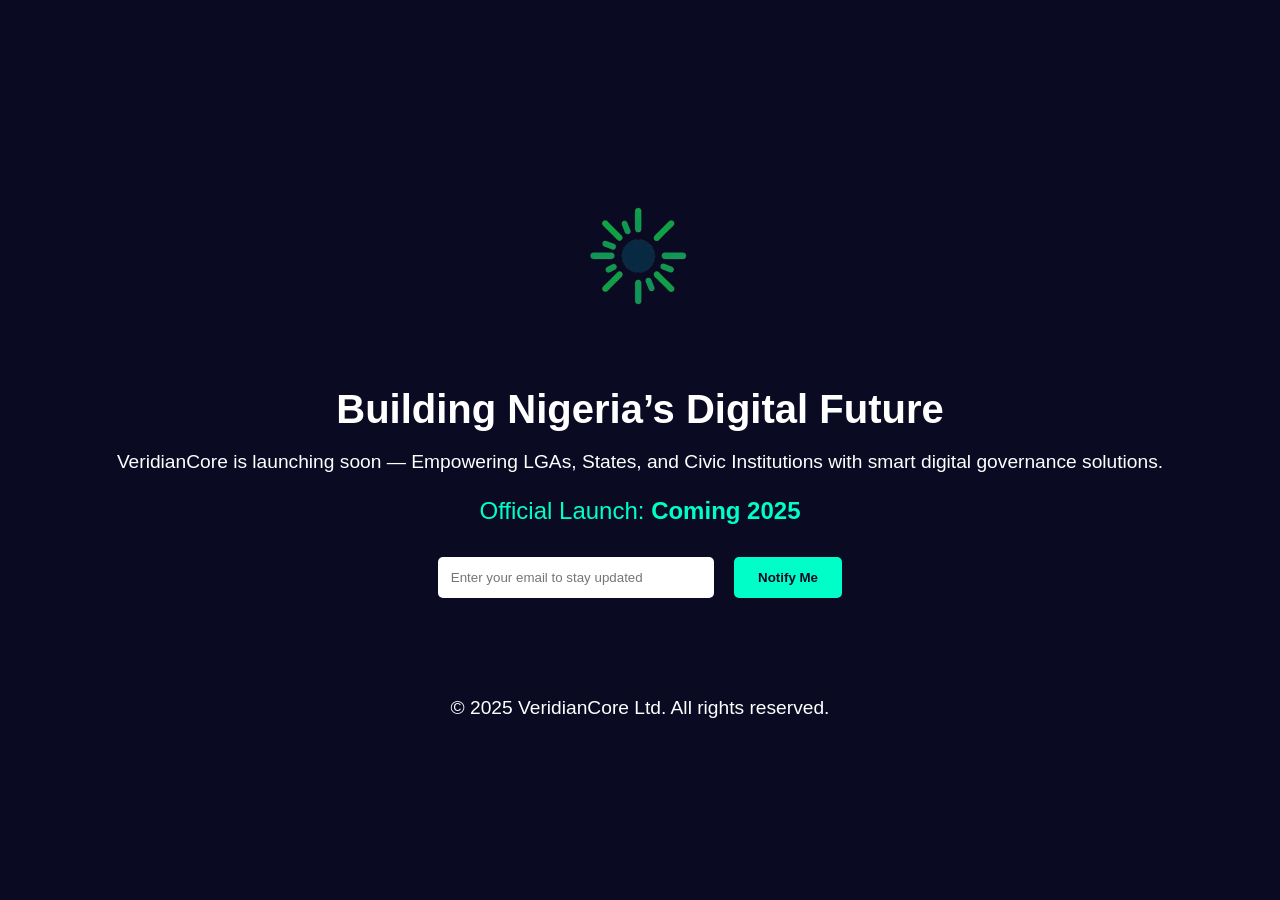
<file: index.html>
<!DOCTYPE html>
<html lang="en">
  <head>
    <meta charset="UTF-8" />
    <meta name="viewport" content="width=device-width, initial-scale=1.0" />
    <title>VeridianCore — Coming Soon</title>
    <link rel="stylesheet" href="style.css" />
  </head>
  <body>
    <section class="coming-soon">
      <div class="container">
        <img src="logo.webp" alt="VeridianCore Logo" class="logo" />
        <h1>Building Nigeria’s Digital Future</h1>
        <p>
          VeridianCore is launching soon — Empowering LGAs, States, and Civic
          Institutions with smart digital governance solutions.
        </p>
        <p class="launch-date">Official Launch: <strong>Coming 2025</strong></p>
        <div class="email-form">
          <input type="email" placeholder="Enter your email to stay updated" />
          <button type="submit">Notify Me</button>
        </div>
      </div>
    </section>

    <footer>
      <p>© 2025 VeridianCore Ltd. All rights reserved.</p>
    </footer>
  </body>
</html>
</file>
<file: style.css>
body {
  margin: 0;
  padding: 0;
  font-family: "Poppins", sans-serif;
  background: #0a0a23;
  color: #ffffff;
  display: flex;
  flex-direction: column;
  height: 100vh;
  justify-content: center;
  align-items: center;
}

.container {
  text-align: center;
  padding: 2rem;
}

.logo {
  width: 150px;
  margin-bottom: 2rem;
}

h1 {
  font-size: 2.5rem;
  margin-bottom: 1rem;
}

p {
  font-size: 1.2rem;
  margin-bottom: 1.5rem;
}

.launch-date {
  font-size: 1.5rem;
  color: #00ffc8;
}

.email-form {
  margin-top: 2rem;
}

.email-form input {
  padding: 0.8rem;
  width: 250px;
  border: none;
  border-radius: 5px;
  margin-right: 1rem;
}

.email-form button {
  padding: 0.8rem 1.5rem;
  border: none;
  background-color: #00ffc8;
  color: #0a0a23;
  border-radius: 5px;
  cursor: pointer;
  font-weight: bold;
}

footer {
  margin-top: 3rem;
  font-size: 0.9rem;
}
</file>
